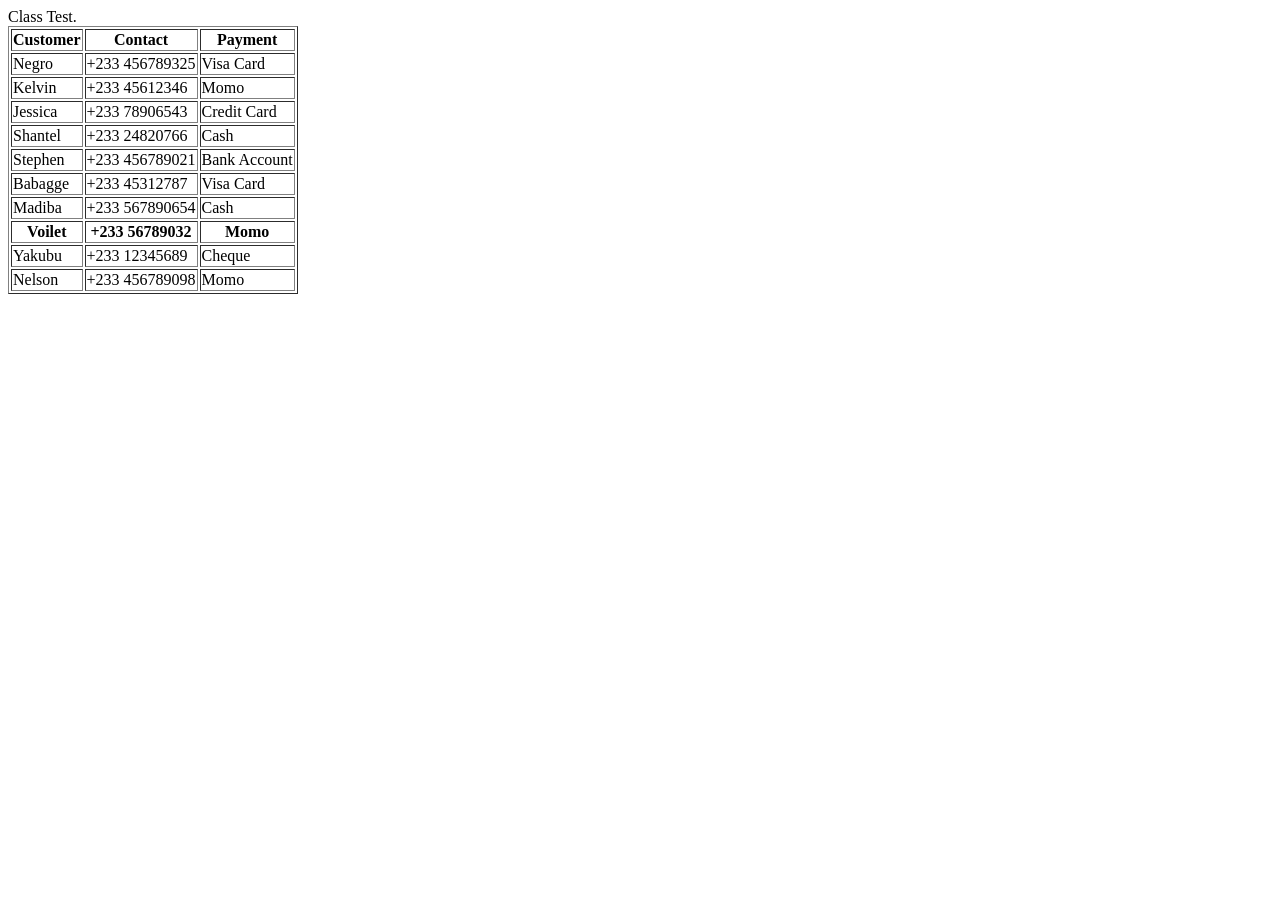
<file: test.html>
<!DOCTYPE html>
<lang="en">
<head>
    <meta charset="UTF-8">
    <meta name="viewport" content="width, initial-scale=1.0">
    <title>Document</title>
</head>

    <table border="1"
    <caption>Class Test.</caption>
    <tr>
        <th>Customer</th>
        <th>Contact</th>
        <th>Payment</th>
    </tr>

    <tr>
        <td>Negro</td>
        <td>+233 456789325</td>
        <td>Visa Card</td>
    </tr>

    <tr>
        <td>Kelvin</td>
        <td>+233 45612346</td>
        <td>Momo</td>  
    </tr>

    <tr>
        <td>Jessica</td>
        <td>+233 78906543</td>
        <td>Credit Card</td>
    </tr>

    <tr>
        <td>Shantel</td>
        <td>+233 24820766</td>
        <td>Cash</td>
    </tr>

    <tr>
        <td>Stephen</td>
        <td>+233 456789021</td>
        <td>Bank Account</td>
    </tr>

    <tr>
        <td>Babagge</td>
        <td>+233 45312787</td>
        <td>Visa Card</td>
    </tr>

    <tr>
        <td>Madiba</td>
        <td>+233 567890654</td>
        <td>Cash</td>
    </tr>

    <tr>
        <th>Voilet</th>
        <th>+233 56789032</th>
        <th>Momo</th>
    </tr>

    <tr>
        <td>Yakubu</td>
        <td>+233 12345689</td>
        <td>Cheque</td>  
    </tr>
    
    <tr>
        <td>Nelson</td>
        <td>+233 456789098</td>
        <td>Momo</td>
    </tr>

    <section id="Student"></section>
    
</body>
</html>
</file>
